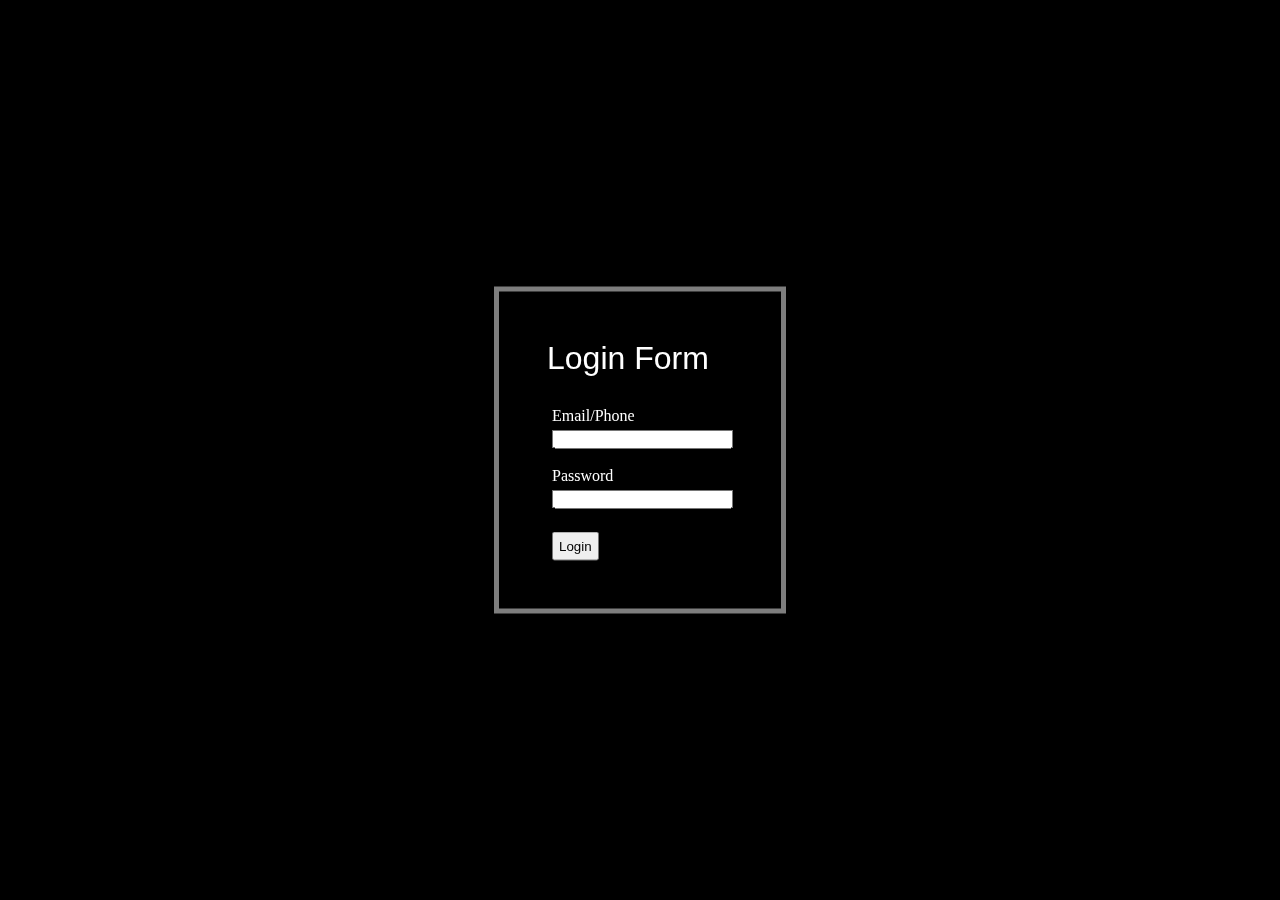
<file: index.html>
<!DOCTYPE html>
<html lang="en">
<head>
    <meta charset="UTF-8">
    <meta name="viewport" content="width=device-width, initial-scale=1.0">
    <title>Login- Form</title>
    <link rel="stylesheet" href="./form.css">
</head>
<body>

    
        <video autoplay muted loop id="myVideo">
            <source src="https://epecvitpune.com/wp-content/uploads/2020/10/Pexels-Videos-4513.mp4" type="video/mp4">
          </video>
      
    <div class="form-div">
    <h1>Login Form</h1>
    <form name="loginform" onsubmit="return validateForm()" action="./portfolio/portfolio.html" method="get">
        <label for="uname">Email/Phone</label><br>
        <input type="text" id="uname" name="uname"><br><br>
        <label for="pwd">Password</label><br>
        <input type="password" id="pwd" name="pwd"><br><br>
        <input type="submit" id="btn" value="Login">
      </form>
    </div>

   
<script>
function validateForm()
{
  var un = document.forms["loginform"]["uname"].value;
  var pw = document.forms["loginform"]["pwd"].value;
  var mailformat = /^[a-zA-Z0-9.!#$%&'*+/=?^_`{|}~-]+@[a-zA-Z0-9-]+(?:\.[a-zA-Z0-9-]+)*$/;
  var phoneno = /^\d{10}$/;
  var password=/^(?=.*\d)(?=.*[a-z])(?=.*[A-Z])(?=.*[^a-zA-Z0-9])(?!.*\s).{11,}$/;
  if(un.match(mailformat) || un.match(phoneno)){
    if(pw.match(password)){
     return true;

 }
 else{
     alert("Password should contain  at least one lowercase letter, one uppercase letter, one numeric digit, and one special character.\n Try using your date of birth ending with a '.'. Eg 10October1999.");
     return false;
 }
  }
  else {
      alert("Invalid email/number");
      return false;
  }
 
}
</script>
</body>
</html>
</file>
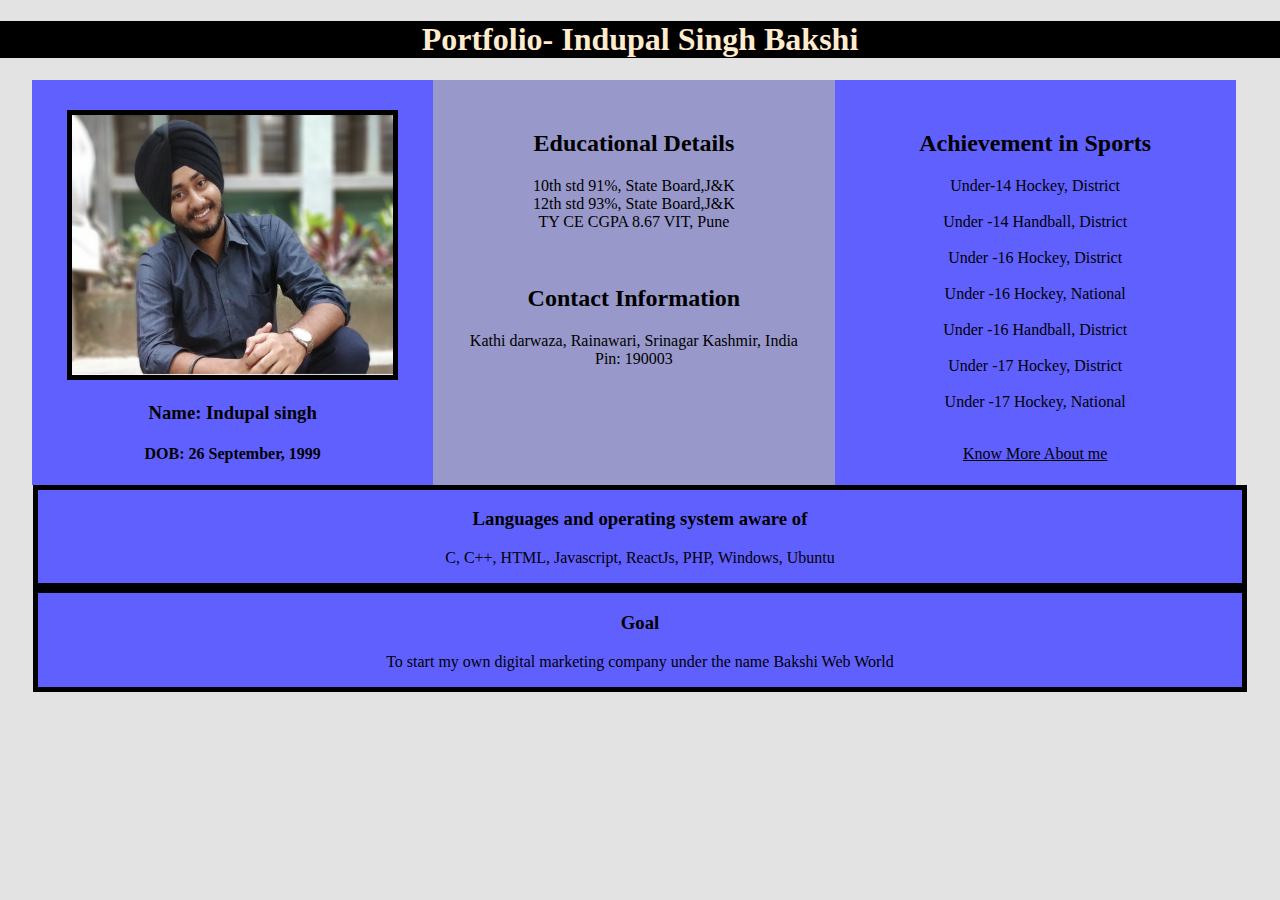
<file: portfolio/portfolio.html>
<!DOCTYPE html>
<html>
<head>
    <meta charset="UTF-8">
    <meta name="viewport" content="width=device-width, initial-scale=1.0">
    <title>Portfolio-Indupal</title>
    <link rel="stylesheet" href="lab1.css">

<body>
    <div class="wrapper">
        <h1>Portfolio- Indupal Singh Bakshi</h1>
        <div class="wrapper-inner">
        <div class="section-1">
            <img src="./portfolio.png" alt="image">
            <h3>Name: Indupal singh</h3>
            <h4>DOB: 26 September, 1999</h4>
        </div>
        <div class="section-2">
            <h2>Educational Details</h2>
            <p>10th std 91%, State Board,J&K <br/>
                12th std 93%, State Board,J&K <br/>
                TY CE CGPA 8.67 VIT, Pune
            </p>
            <br/>
            
            <h2>Contact Information</h2>
            <p>Kathi darwaza, Rainawari, Srinagar Kashmir, India <br/> Pin: 190003</p>
        </div>
        <div class="section-3">
            <h2>Achievement in Sports</h2>
            <p>Under-14 Hockey, District<br/><br/>
                Under -14 Handball, District <br/><br/>
                Under -16 Hockey, District<br/><br/>
                Under -16 Hockey, National<br/><br/>
                Under -16 Handball, District<br/><br/>
                Under -17 Hockey, District <br/><br/>
                Under -17 Hockey, National<br/><br/>
            </p>
            <a href="https://indu-bakshi.github.io">Know More About me</a>
        </div>
    </div>
        <div class="section-4">
            <h3>Languages and operating system aware of</h3>
            <p>C, C++, HTML, Javascript, ReactJs, PHP, Windows, Ubuntu </p>
        </div>

        <div class="section-5">
            <h3>Goal</h3>
            <p>To start my own digital marketing company under the name Bakshi Web World </p>
        </div>
    </div>
</body>
</html>
</file>
<file: form.css>
*{
    padding: 0;
    margin: 0;
    box-sizing: border-box;
}
body{
    background-color: rgb(0, 0, 0);
    color: white;
}

.form-div{
    position: absolute;
    top: 50%;
    left: 50%;
    transform: translate(-50%,-50%);
    background-color: #e3e3e300;
    padding: 3rem;
    border: 5px solid #ffffff7e;
    
}
form{
    padding-top: 30px;

}
#btn{
    padding: 5px;
}
h1{
    font-family: Impact, Haettenschweiler, 'Arial Narrow Bold', sans-serif;
    font-weight: 300;
}
input{
    margin-top: 5px;
    margin-left: 5px;
}
label{
    margin-left: 5px;
}
#myVideo {
    position: fixed;
    right: 0;
    bottom: 0;
    min-width: 100%;
    min-height: 100%;
  }
</file>
<file: portfolio/lab1.css>
body{
    padding: 0;
    margin: 0;
    box-sizing: border-box;
    background-color: #e3e3e3;
    width: 100%;
    overflow-x: hidden;
}
.wrapper h1{
    text-align: center;
    background-color: black;
    color: blanchedalmond;  
}
.wrapper-inner{
    display: flex;
    width: 95%;
    margin-left: 2.5%;
    margin-right: 2.5%;
   
   
}
.section-1, .section-2, .section-3{
    width: 33%;
    text-align: center;
    padding-top: 30px;
}
.section-1 img{
    width: 80%;
    border: 5px solid black;
    
}
.section-1 {
    background-color: rgb(96, 96, 255);
}
.section-3{
    background-color:rgb(96, 96, 255); 
}
.section-3 a{
    color: black;
}
.section-2{
    background-color: rgb(152, 152, 202);
}
.section-4{
    text-align: center;
    background-color: rgb(96, 96, 255);
    border: 5px solid black;
    width: 94%;
    margin: auto;
}
.section-5{
    text-align: center;
    background-color: rgb(96, 96, 255);
    border: 5px solid black;
    width: 94%;
    margin: auto;
}

@media screen and (max-width:796px){
    .wrapper-inner{
        display: block;
    }
    .section-1, .section-2, .section-3{
        width: 80%;
        padding-top: 30px;
        margin: auto;
        padding-bottom: 20px;
    }
    .section-3{
        margin-bottom: 30px;
    }
}
@media screen and (max-width:512px){
    .wrapper-inner{
        display: block;
    }
    .section-1, .section-2, .section-3{
        width: 95%;
    }
}
</file>
